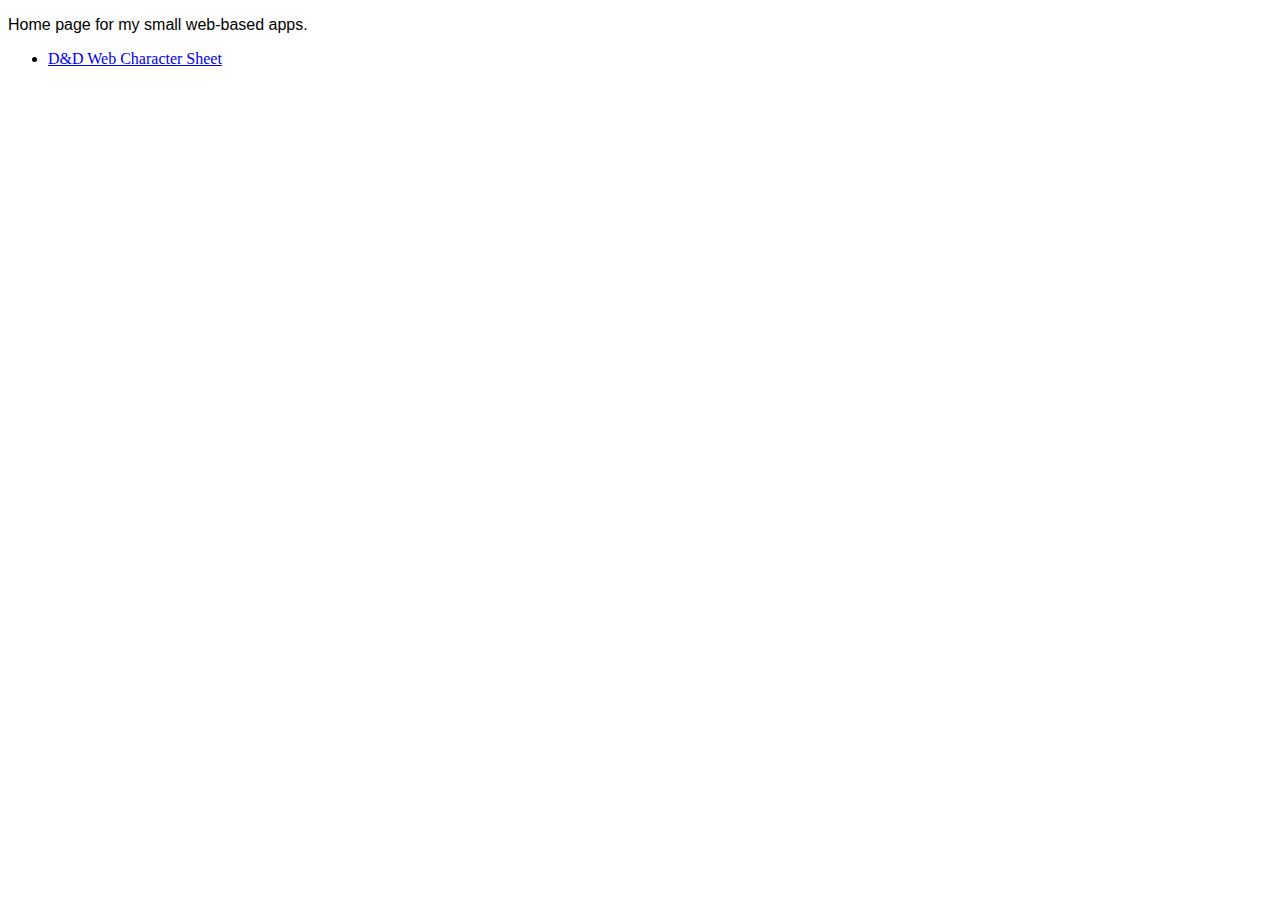
<file: index.html>
<!DOCTYPE html>
<html lang="en-US">
<head>
  <meta charset="utf-8">
  <title>Home page - origami183</title>
  <link rel="stylesheet" href="css/styles.css">
</head>

<body>
  <header>
    <p>Home page for my small web-based apps.</p>
  </header>

  <nav>
    <ul>
      <li><a href="dndCharSheet.html">D&D Web Character Sheet</a></li>
    </ul>
  </nav>

  <!-- <main>
    
    
  </main> -->
</body>

</html>
</file>
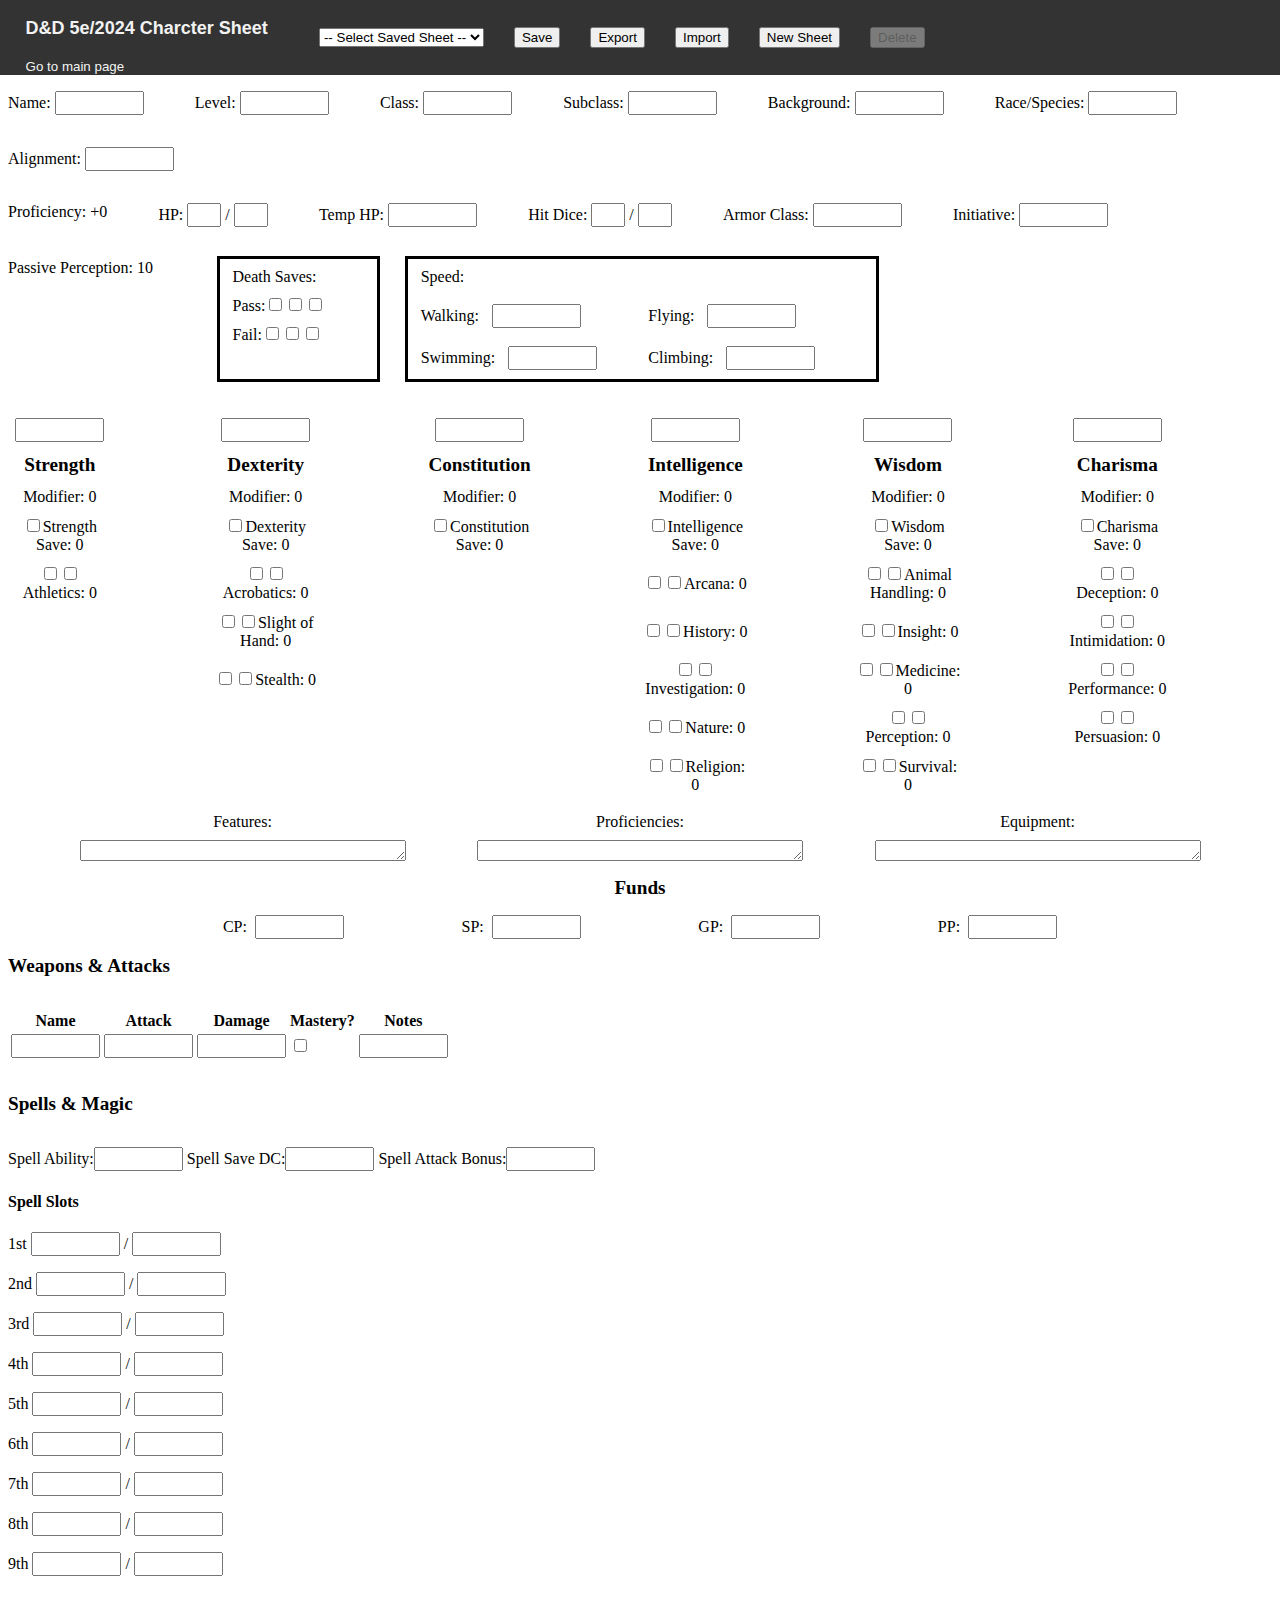
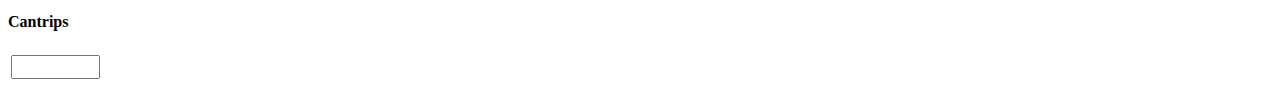
<file: dndCharSheet.html>
<!DOCTYPE html>
<html lang="en-US">
<head>
  <meta charset="utf-8">
  <title>D&D sheet - origami183</title>
  <link rel="stylesheet" href="css/charSheetStyles.css">
  <script src="js/charSheet.js" type="module"></script>
</head>

<body>
  <!-- Header & nav -->
  <header class="navbar">
    <div id="page navigation">
      <p>D&D 5e/2024 Charcter Sheet</p>
      <a href="index.html">Go to main page</a>
    </div>
    <div id="char-sheet-util">
      <select id="saved-sheets-dropdown">
        <option value="">-- Select Saved Sheet --</option>
      </select>
      <button id="save-btn">Save</button>
      <button id="export-btn">Export</button>
      <button id="import-btn">Import</button>
      <input type="file" id="import-file" style="display: none;" accept=".json">
      <button id="reset-btn">New Sheet</button>
      <button id="delete-btn">Delete</button>
    </div>
  </header>

  <!-- main sheet content -->
  <main>
    <div id="basic_info">
      <p>Name: <input type="text" id="name"/></p>
      <p>Level: <input type="number" id="LVL"/></p>
      <p>Class: <input type="text" id="class"/></p>
      <p>Subclass: <input type="text" id="subclass"/></p>
      <p>Background: <input type="text" id="background"/></p>
      <p>Race/Species: <input type="text" id="race"/></p>
      <p>Alignment: <input type="text" id="alignment"/></p>
    </div>

    <div id="non-attribute_stats">
      <p>Proficiency: +<span id="Profic">0</span></p>
      <p>HP: <input type="number" id="hpCur"/> / <input type="number" id="hpMax"/></p>
      <p>Temp HP: <input type="text" id="hpTemp"/></p>
      <p>Hit Dice: <input type="number" id="hDiceCur"/> / <input type="number" id="hDiceMax"/></p>
      <p>Armor Class: <input type="text" id="AC"/></p>
      <p>Initiative: <input type="text" id="initiative"/></p>
      <p>Passive Perception: <span id="passivePerc">0</span></p>
      <section id="death_box">
        <p>Death Saves:</p>
        <div>
          <p>Pass:<input type="checkbox" id="dPass1"/><input type="checkbox" id="dPass2"/><input type="checkbox" id="dPass3"/></p>
          <p>Fail:<input type="checkbox" id="dFail1"/><input type="checkbox" id="dFail2"/><input type="checkbox" id="dFail3"/></p>
        </div>
      </section>
      <section id="speed_box">
        <p>Speed:</p>
        <div id="move_speed">
          <p>Walking:<input type="text" id="walkSpeed"/></p>
          <p>Flying:<input type="text" id="flySpeed"/></p>
          <p>Swimming:<input type="text" id="swimSpeed"/></p>
          <p>Climbing:<input type="text" id="climbSpeed"/></p>
        </div>
      </section>
    </div>

    <div id="output-box">
      <table id="stats">
        <tr>
            <th><input type="number" id="STR"/></th>
            <th><input type="number" id="DEX"/></th>
            <th><input type="number" id="CON"/></th>
            <th><input type="number" id="INT"/></th>
            <th><input type="number" id="WIS"/></th>
            <th><input type="number" id="CHA"/></th>
        </tr>
        <tr>
            <td><strong>Strength</strong></td>
            <td><strong>Dexterity</strong></td>
            <td><strong>Constitution</strong></td>
            <td><strong>Intelligence</strong></td>
            <td><strong>Wisdom</strong></td>
            <td><strong>Charisma</strong></td>
        </tr>
        <tr>
            <td>Modifier: <span id="StrMod">0</span></td>
            <td>Modifier: <span id="DexMod">0</span></td>
            <td>Modifier: <span id="ConMod">0</span></td>
            <td>Modifier: <span id="IntMod">0</span></td>
            <td>Modifier: <span id="WisMod">0</span></td>
            <td>Modifier: <span id="ChaMod">0</span></td>
        </tr>
        <tr>
            <td><input type="checkbox" title="Prof." id="StrProf"/>Strength Save: <span id="StrSave">0</span></td>
            <td><input type="checkbox" title="Prof." id="DexProf"/>Dexterity Save: <span id="DexSave">0</span></td>
            <td><input type="checkbox" title="Prof." id="ConProf"/>Constitution Save: <span id="ConSave">0</span></td>
            <td><input type="checkbox" title="Prof." id="IntProf"/>Intelligence Save: <span id="IntSave">0</span></td>
            <td><input type="checkbox" title="Prof." id="WisProf"/>Wisdom Save: <span id="WisSave">0</span></td>
            <td><input type="checkbox" title="Prof." id="ChaProf"/>Charisma Save: <span id="ChaSave">0</span></td>
        </tr>
        <tr>
            <td><input type="checkbox" title="Prof." id="AthProf"/><input type="checkbox" title="Exp." id="AthExp"/>Athletics: <span id="Athlet">0</span></td>
            <td><input type="checkbox" title="Prof." id="AcrProf"/><input type="checkbox" title="Exp." id="AcrExp"/>Acrobatics: <span id="Acro">0</span></td>
            <td></td>
            <td><input type="checkbox" title="Prof." id="ArcProf"/><input type="checkbox" title="Exp." id="ArcExp"/>Arcana: <span id="Arcan">0</span></td>
            <td><input type="checkbox" title="Prof." id="AniProf"/><input type="checkbox" title="Exp." id="AniExp"/>Animal Handling: <span id="AniHand">0</span></td>
            <td><input type="checkbox" title="Prof." id="DecProf"/><input type="checkbox" title="Exp." id="DecExp"/>Deception: <span id="Decept">0</span></td>
        </tr>
        <tr>
            <td></td>
            <td><input type="checkbox" title="Prof." id="SoHProf"/><input type="checkbox" title="Exp." id="SoHExp"/>Slight of Hand: <span id="Slight">0</span></td>
            <td></td>
            <td><input type="checkbox" title="Prof." id="HisProf"/><input type="checkbox" title="Exp." id="HisExp"/>History: <span id="Hist">0</span></td>
            <td><input type="checkbox" title="Prof." id="InsProf"/><input type="checkbox" title="Exp." id="InsExp"/>Insight: <span id="Ins">0</span></td>
            <td><input type="checkbox" title="Prof." id="InProf"/><input type="checkbox" title="Exp." id="InExp"/>Intimidation: <span id="Intimi">0</span></td>
        </tr>
        <tr>
            <td></td>
            <td><input type="checkbox" title="Prof." id="SteProf"/><input type="checkbox" title="Exp." id="SteExp"/>Stealth: <span id="Stealth">0</span></td>
            <td></td>
            <td><input type="checkbox" title="Prof." id="InvProf"/><input type="checkbox" title="Exp." id="InvExp"/>Investigation: <span id="Invest">0</span></td>
            <td><input type="checkbox" title="Prof." id="MedProf"/><input type="checkbox" title="Exp." id="MedExp"/>Medicine: <span id="Med">0</span></td>
            <td><input type="checkbox" title="Prof." id="PerfProf"/><input type="checkbox" title="Exp." id="PerfExp"/>Performance: <span id="Perform">0</span></td>
        </tr>
        <tr>
            <td></td>
            <td></td>
            <td></td>
            <td><input type="checkbox" title="Prof." id="NatProf"/><input type="checkbox" title="Exp." id="NatExp"/>Nature: <span id="Nat">0</span></td>
            <td><input type="checkbox" title="Prof." id="PercProf"/><input type="checkbox" title="Exp." id="PercExp"/>Perception: <span id="Per">0</span></td>
            <td><input type="checkbox" title="Prof." id="PersProf"/><input type="checkbox" title="Exp." id="PersExp"/>Persuasion: <span id="Pers">0</span></td>
        </tr>
        <tr>
            <td></td>
            <td></td>
            <td></td>
            <td><input type="checkbox" title="Prof." id="RelProf"/><input type="checkbox" title="Exp." id="RelExp"/>Religion: <span id="Rel">0</span></td>
            <td><input type="checkbox" title="Prof." id="SurProf"/><input type="checkbox" title="Exp." id="SurExp"/>Survival: <span id="Sur">0</span></td>
            <td></td>
        </tr>
      </table>
    </div>

    <div id="Feat-Prof-Equip">
      <div class="Features">
        <p>Features: </p>
        <textarea id="featuresText"></textarea>
      </div>
      <div class="Proficiencies">
        <p>Proficiencies: </p>
        <textarea id="proficienciesText"></textarea>
      </div>
      <div class="Equipment">
        <p>Equipment: </p>
        <textarea id="equipmentText"></textarea>
      </div>
    </div>

    <div id="money">
      <p><strong>Funds</strong></p>
      <div id="money-box">
        <div><label>CP:</label><input type="number" id="copper"/></div>
        <div><label>SP:</label><input type="number" id="silver"/></div>
        <div><label>GP:</label><input type="number" id="gold"/></div>
        <div><label>PP:</label><input type="number" id="platinum"/></div>
      </div>
    </div>

    <div id="combat">
      <p><strong>Weapons & Attacks</strong></p>
      <div id="weapons">
        <table id="weapon-table">
          <thead>
            <tr>
              <th>Name</th>
              <th>Attack</th>
              <th>Damage</th>
              <th>Mastery?</th>
              <th>Notes</th>
            </tr>
          </thead>
          <tbody>
            <tr>
              <td><input type="text" class="first-col" id="weaponName"></td>
              <td><input type="text" id="weaponAttack"></td>
              <td><input type="text" id="weaponDamage"></td>
              <td><input type="checkbox" id="weaponMastery"></td>
              <td><input type="text" class="last-col" id="weaponNotes"></td>
            </tr>
          </tbody>
        </table>
      </div>

      <p><strong>Spells & Magic</strong></p>
      <div id="magic">
        <div id="spell-info">
          <label>Spell Ability:</label><input type="text" id="spellAbil"/>
          <label>Spell Save DC:</label><input type="number" id="spellDC"/>
          <label>Spell Attack Bonus:</label><input type="number" id="spellAttack"/>
        </div>
        <div id="slots">
          <h4>Spell Slots</h3>
          <p>1st <input type="number" id="1stCur"> / <input type="number" id="1stMax" data-level="1"></p>
          <p>2nd <input type="number" id="2ndCur"> / <input type="number" id="2ndMax" data-level="2"></p>
          <p>3rd <input type="number" id="3rdCur"> / <input type="number" id="3rdMax" data-level="3"></p>
          <p>4th <input type="number" id="4thCur"> / <input type="number" id="4thMax" data-level="4"></p>
          <p>5th <input type="number" id="5thCur"> / <input type="number" id="5thMax" data-level="5"></p>
          <p>6th <input type="number" id="6thCur"> / <input type="number" id="6thMax" data-level="6"></p>
          <p>7th <input type="number" id="7thCur"> / <input type="number" id="7thMax" data-level="7"></p>
          <p>8th <input type="number" id="8thCur"> / <input type="number" id="8thMax" data-level="8"></p>
          <p>9th <input type="number" id="9thCur"> / <input type="number" id="9thMax" data-level="9"></p>
        </div>
        <div id="spells">
          <div class="spell-section" id="cantrips-section">
            <h4>Cantrips</h3>
            <table>
              <tbody id="cantrips-body">
                <tr>
                  <td><input type="text" class="spell-name first-column last-column"></td>
                </tr>
              </tbody>
            </table>
          </div>
        </div>
      </div>
    </div>
  </main>
</body>

</html>
</file>
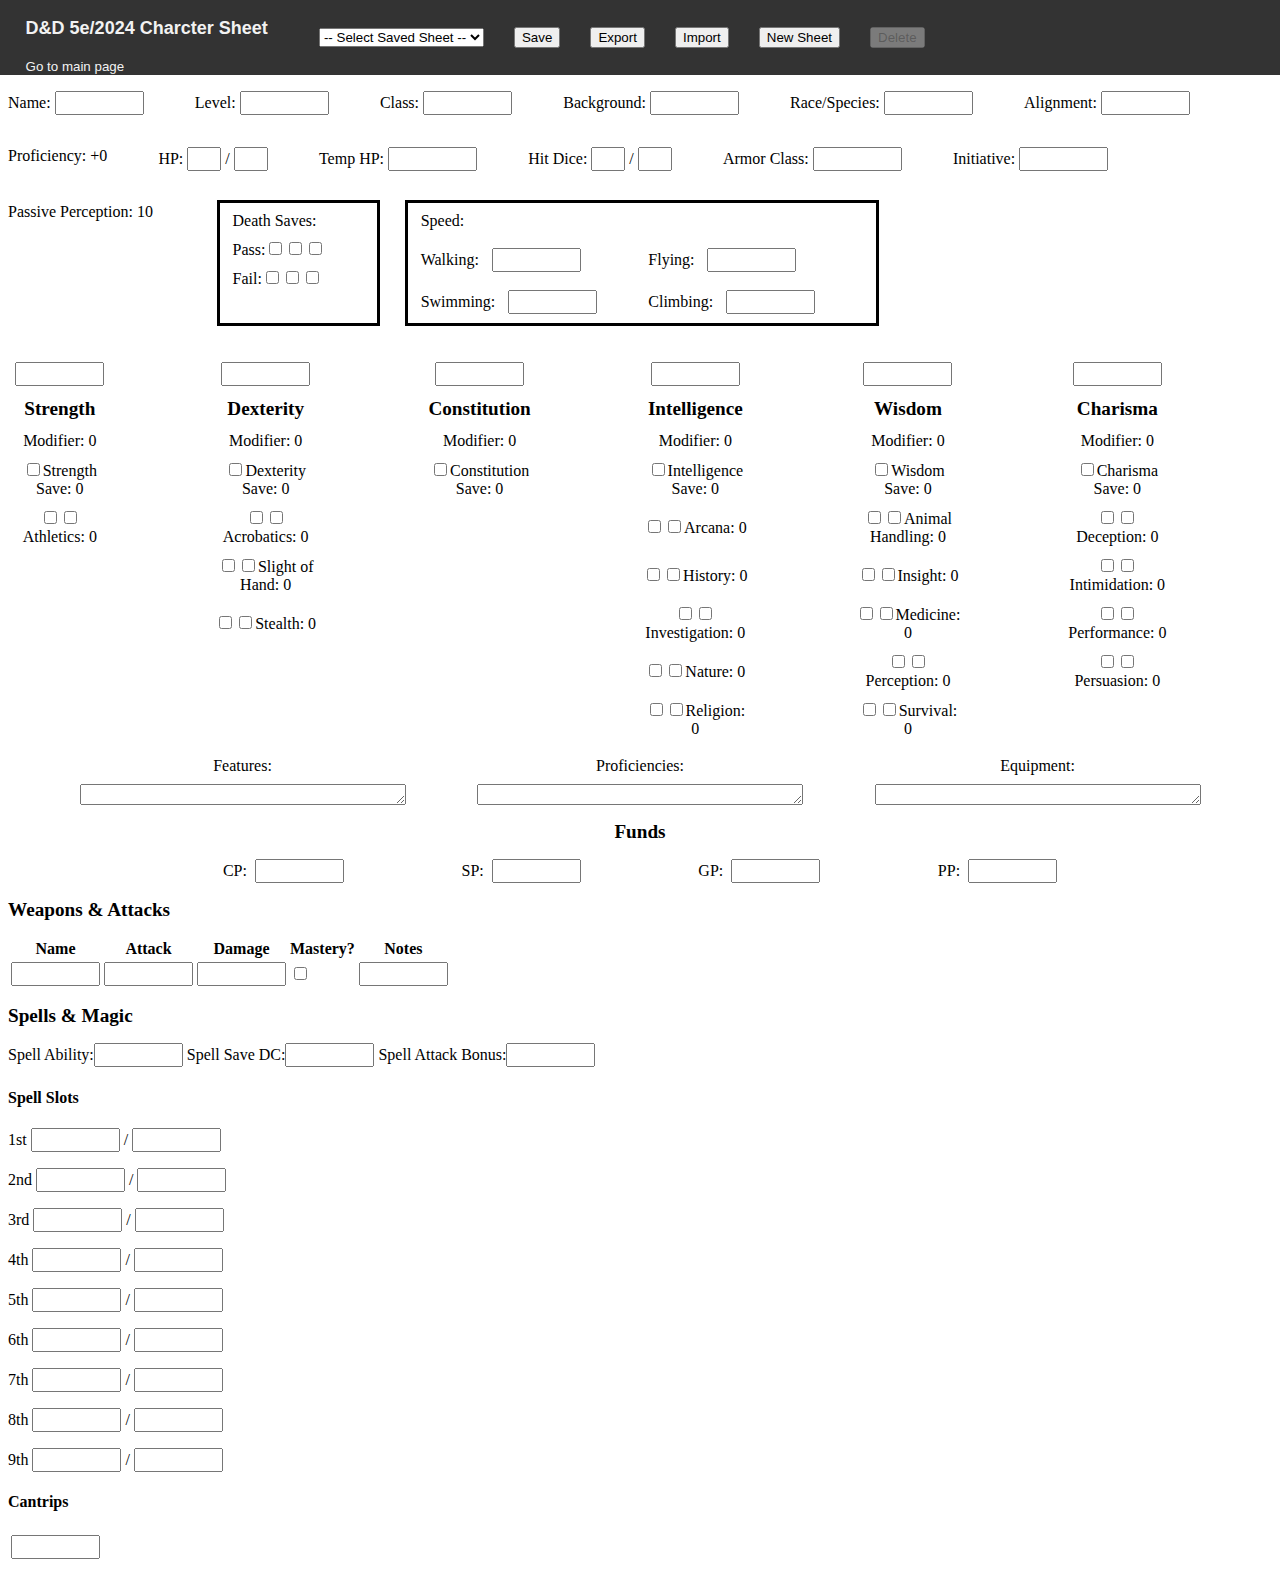
<file: WebPage/dndCharSheet.html>
<!DOCTYPE html>
<html lang="en-US">
<head>
  <meta charset="utf-8">
  <title>D&D sheet - origami183</title>
  <link rel="stylesheet" href="css/charSheetStyles.css">
  <script src="js/charSheet.js" type="module"></script>
</head>

<body>
  <!-- Header & nav -->
  <header class="navbar">
    <div id="page navigation">
      <p>D&D 5e/2024 Charcter Sheet</p>
      <a href="index.html">Go to main page</a>
    </div>
    <div id="char-sheet-util">
      <select id="saved-sheets-dropdown">
        <option value="">-- Select Saved Sheet --</option>
      </select>
      <button id="save-btn">Save</button>
      <button id="export-btn">Export</button>
      <button id="import-btn">Import</button>
      <input type="file" id="import-file" style="display: none;" accept=".json">
      <button id="reset-btn">New Sheet</button>
      <button id="delete-btn">Delete</button>
    </div>
  </header>

  <!-- main sheet content -->
  <main>
    <div id="basic_info">
      <p>Name: <input type="text" id="name"/></p>
      <p>Level: <input type="number" id="LVL"/></p>
      <p>Class: <input type="text" id="class"/></p>
      <p>Background: <input type="text" id="background"/></p>
      <p>Race/Species: <input type="text" id="race"/></p>
      <p>Alignment: <input type="text" id="alignment"/></p>
    </div>

    <div id="non-attribute_stats">
      <p>Proficiency: +<span id="Profic">0</span></p>
      <p>HP: <input type="number" id="hpCur"/> / <input type="number" id="hpMax"/></p>
      <p>Temp HP: <input type="text" id="hpTemp"/></p>
      <p>Hit Dice: <input type="number" id="hDiceCur"/> / <input type="number" id="hDiceMax"/></p>
      <p>Armor Class: <input type="text" id="AC"/></p>
      <p>Initiative: <input type="text" id="initiative"/></p>
      <p>Passive Perception: <span id="passivePerc">0</span></p>
      <section id="death_box">
        <p>Death Saves:</p>
        <div>
          <p>Pass:<input type="checkbox" id="dPass1"/><input type="checkbox" id="dPass2"/><input type="checkbox" id="dPass3"/></p>
          <p>Fail:<input type="checkbox" id="dFail1"/><input type="checkbox" id="dFail2"/><input type="checkbox" id="dFail3"/></p>
        </div>
      </section>
      <section id="speed_box">
        <p>Speed:</p>
        <div id="move_speed">
          <p>Walking:<input type="text" id="walkSpeed"/></p>
          <p>Flying:<input type="text" id="flySpeed"/></p>
          <p>Swimming:<input type="text" id="swimSpeed"/></p>
          <p>Climbing:<input type="text" id="climbSpeed"/></p>
        </div>
      </section>
    </div>

    <div id="output-box">
      <table id="stats">
        <tr>
            <th><input type="number" id="STR"/></th>
            <th><input type="number" id="DEX"/></th>
            <th><input type="number" id="CON"/></th>
            <th><input type="number" id="INT"/></th>
            <th><input type="number" id="WIS"/></th>
            <th><input type="number" id="CHA"/></th>
        </tr>
        <tr>
            <td><strong>Strength</strong></td>
            <td><strong>Dexterity</strong></td>
            <td><strong>Constitution</strong></td>
            <td><strong>Intelligence</strong></td>
            <td><strong>Wisdom</strong></td>
            <td><strong>Charisma</strong></td>
        </tr>
        <tr>
            <td>Modifier: <span id="StrMod">0</span></td>
            <td>Modifier: <span id="DexMod">0</span></td>
            <td>Modifier: <span id="ConMod">0</span></td>
            <td>Modifier: <span id="IntMod">0</span></td>
            <td>Modifier: <span id="WisMod">0</span></td>
            <td>Modifier: <span id="ChaMod">0</span></td>
        </tr>
        <tr>
            <td><input type="checkbox" title="Prof." id="StrProf"/>Strength Save: <span id="StrSave">0</span></td>
            <td><input type="checkbox" title="Prof." id="DexProf"/>Dexterity Save: <span id="DexSave">0</span></td>
            <td><input type="checkbox" title="Prof." id="ConProf"/>Constitution Save: <span id="ConSave">0</span></td>
            <td><input type="checkbox" title="Prof." id="IntProf"/>Intelligence Save: <span id="IntSave">0</span></td>
            <td><input type="checkbox" title="Prof." id="WisProf"/>Wisdom Save: <span id="WisSave">0</span></td>
            <td><input type="checkbox" title="Prof." id="ChaProf"/>Charisma Save: <span id="ChaSave">0</span></td>
        </tr>
        <tr>
            <td><input type="checkbox" title="Prof." id="AthProf"/><input type="checkbox" title="Exp." id="AthExp"/>Athletics: <span id="Athlet">0</span></td>
            <td><input type="checkbox" title="Prof." id="AcrProf"/><input type="checkbox" title="Exp." id="AcrExp"/>Acrobatics: <span id="Acro">0</span></td>
            <td></td>
            <td><input type="checkbox" title="Prof." id="ArcProf"/><input type="checkbox" title="Exp." id="ArcExp"/>Arcana: <span id="Arcan">0</span></td>
            <td><input type="checkbox" title="Prof." id="AniProf"/><input type="checkbox" title="Exp." id="AniExp"/>Animal Handling: <span id="AniHand">0</span></td>
            <td><input type="checkbox" title="Prof." id="DecProf"/><input type="checkbox" title="Exp." id="DecExp"/>Deception: <span id="Decept">0</span></td>
        </tr>
        <tr>
            <td></td>
            <td><input type="checkbox" title="Prof." id="SoHProf"/><input type="checkbox" title="Exp." id="SoHExp"/>Slight of Hand: <span id="Slight">0</span></td>
            <td></td>
            <td><input type="checkbox" title="Prof." id="HisProf"/><input type="checkbox" title="Exp." id="HisExp"/>History: <span id="Hist">0</span></td>
            <td><input type="checkbox" title="Prof." id="InsProf"/><input type="checkbox" title="Exp." id="InsExp"/>Insight: <span id="Ins">0</span></td>
            <td><input type="checkbox" title="Prof." id="InProf"/><input type="checkbox" title="Exp." id="InExp"/>Intimidation: <span id="Intimi">0</span></td>
        </tr>
        <tr>
            <td></td>
            <td><input type="checkbox" title="Prof." id="SteProf"/><input type="checkbox" title="Exp." id="SteExp"/>Stealth: <span id="Stealth">0</span></td>
            <td></td>
            <td><input type="checkbox" title="Prof." id="InvProf"/><input type="checkbox" title="Exp." id="InvExp"/>Investigation: <span id="Invest">0</span></td>
            <td><input type="checkbox" title="Prof." id="MedProf"/><input type="checkbox" title="Exp." id="MedExp"/>Medicine: <span id="Med">0</span></td>
            <td><input type="checkbox" title="Prof." id="PerfProf"/><input type="checkbox" title="Exp." id="PerfExp"/>Performance: <span id="Perform">0</span></td>
        </tr>
        <tr>
            <td></td>
            <td></td>
            <td></td>
            <td><input type="checkbox" title="Prof." id="NatProf"/><input type="checkbox" title="Exp." id="NatExp"/>Nature: <span id="Nat">0</span></td>
            <td><input type="checkbox" title="Prof." id="PercProf"/><input type="checkbox" title="Exp." id="PercExp"/>Perception: <span id="Per">0</span></td>
            <td><input type="checkbox" title="Prof." id="PersProf"/><input type="checkbox" title="Exp." id="PersExp"/>Persuasion: <span id="Pers">0</span></td>
        </tr>
        <tr>
            <td></td>
            <td></td>
            <td></td>
            <td><input type="checkbox" title="Prof." id="RelProf"/><input type="checkbox" title="Exp." id="RelExp"/>Religion: <span id="Rel">0</span></td>
            <td><input type="checkbox" title="Prof." id="SurProf"/><input type="checkbox" title="Exp." id="SurExp"/>Survival: <span id="Sur">0</span></td>
            <td></td>
        </tr>
      </table>
    </div>

    <div id="Feat-Prof-Equip">
      <div class="Features">
        <p>Features: </p>
        <textarea id="featuresText"></textarea>
      </div>
      <div class="Proficiencies">
        <p>Proficiencies: </p>
        <textarea id="proficienciesText"></textarea>
      </div>
      <div class="Equipment">
        <p>Equipment: </p>
        <textarea id="equipmentText"></textarea>
      </div>
    </div>

    <div id="money">
      <p><strong>Funds</strong></p>
      <div id="money-box">
        <div><label>CP:</label><input type="number" id="copper"/></div>
        <div><label>SP:</label><input type="number" id="silver"/></div>
        <div><label>GP:</label><input type="number" id="gold"/></div>
        <div><label>PP:</label><input type="number" id="platinum"/></div>
      </div>
    </div>

    <div id="combat">
      <p><strong>Weapons & Attacks</strong></p>
      <div id="weapons">
        <table id="weapon-table">
          <thead>
            <tr>
              <th>Name</th>
              <th>Attack</th>
              <th>Damage</th>
              <th>Mastery?</th>
              <th>Notes</th>
            </tr>
          </thead>
          <tbody>
            <tr>
              <td><input type="text" class="first-col" id="weaponName"></td>
              <td><input type="text" id="weaponAttack"></td>
              <td><input type="text" id="weaponDamage"></td>
              <td><input type="checkbox" id="weaponMastery"></td>
              <td><input type="text" class="last-col" id="weaponNotes"></td>
            </tr>
          </tbody>
        </table>
      </div>

      <p><strong>Spells & Magic</strong></p>
      <div id="magic">
        <div id="spell-info">
          <label>Spell Ability:</label><input type="text" id="spellAbil"/>
          <label>Spell Save DC:</label><input type="number" id="spellDC"/>
          <label>Spell Attack Bonus:</label><input type="number" id="spellAttack"/>
        </div>
        <div id="slots">
          <h4>Spell Slots</h3>
          <p>1st <input type="number" id="1stCur"> / <input type="number" id="1stMax" data-level="1"></p>
          <p>2nd <input type="number" id="2ndCur"> / <input type="number" id="2ndMax" data-level="2"></p>
          <p>3rd <input type="number" id="3rdCur"> / <input type="number" id="3rdMax" data-level="3"></p>
          <p>4th <input type="number" id="4thCur"> / <input type="number" id="4thMax" data-level="4"></p>
          <p>5th <input type="number" id="5thCur"> / <input type="number" id="5thMax" data-level="5"></p>
          <p>6th <input type="number" id="6thCur"> / <input type="number" id="6thMax" data-level="6"></p>
          <p>7th <input type="number" id="7thCur"> / <input type="number" id="7thMax" data-level="7"></p>
          <p>8th <input type="number" id="8thCur"> / <input type="number" id="8thMax" data-level="8"></p>
          <p>9th <input type="number" id="9thCur"> / <input type="number" id="9thMax" data-level="9"></p>
        </div>
        <div id="spells">
          <div class="spell-section" id="cantrips-section">
            <h4>Cantrips</h3>
            <table>
              <tbody id="cantrips-body">
                <tr>
                  <td><input type="text" class="spell-name first-column last-column"></td>
                </tr>
              </tbody>
            </table>
          </div>
        </div>
      </div>
    </div>
  </main>
</body>

</html>
</file>
<file: css/styles.css>
body {
  background: rgb(255, 255, 255);
  font: serif;
}

header {
  font-family: sans-serif;
}
</file>
<file: css/charSheetStyles.css>
body {
  background: rgb(255, 255, 255);
  font: serif;
}

header {
  font-family: sans-serif;
  color: #f2f2f2;
  
  p {
    font-weight: bold;
    font-size: large;
    margin: 2vh 2vw;
  }
  a {
    font-size: smaller;
    color: #f2f2f2;
    text-decoration: none;
    margin: 2vh 2vw;
  }
}

.navbar {
  overflow: hidden;
  background-color: #333;
  position: fixed;
  top: 0;
  left: 0;
  width: 100%;
  height: 75px;
  display: flex;
  flex-direction: row;
  align-items: center;
  button {
    margin-left: 2vw;
  }
  select {
    margin-left: 2vw;
  }
}

main {
  margin-top: 75px;

  #stats tr td {
      text-align: center;
      padding-right: 8vw;
      padding-top: 1vh;
      font-size: medium;
  }

  #stats tr input[type="checkbox"] {
    margin-top: 0;
  }

  strong {
    font-size: larger;
  }

  #stats tr {
    margin-bottom: 0;
    margin-top: 1vh;
  }

  #stats tr th {
    padding-right: 8vw;
  }

  #basic_info,
  #non-attribute_stats {
    display: flex;
    flex-direction: row;
    flex-wrap: wrap;
  }

  #move_speed {
    display: grid;
    grid-template-columns: 1fr 1fr;
  }

  #death_box, #speed_box {
    border: black solid;
    margin: 1%;
    padding-left: 1vw;
    padding-right: 0;

    p {
      margin-top: 1vh;
      margin-bottom: 1vh;
    }

    input[type="text"] {
      margin-left: 1vw;
    }
  }

  #non-attribute_stats {
    input[type="number"] {
      width: 20px;
      height: 10px;
      font-size: 16px;
      padding: 5px;
      text-align: center;
    }
  }

  #basic_info p,
  #non-attribute_stats p {
    padding-right: 4vw;
  }

  input[type="number"] {
    appearance: none;
  }

  input[type="text"],
  input[type="number"] {
    width: 75px;
    height: 10px;
    font-size: 16px;
    padding: 5px;
    text-align: center;
  }

  input::-webkit-outer-spin-button,
  input::-webkit-inner-spin-button {
    -webkit-appearance: none;
    margin: 0;
  }

  input[type=number] {
      appearance:textfield;
  }

  #output-box {
      margin-top: 20px;
      font-size: 20px;
  }

  textarea {
    field-sizing: content;
  }

  #Feat-Prof-Equip {
    display: flex;
    flex-direction: row;
    justify-content: space-evenly;
    
    div {
      display: flex;
      flex-direction: column;
      align-items: center;
      p {
        margin-bottom: 1vh;
      }
    }

    textarea {
      width: 25vw;
    }
  }

  #money {
    display: flex;
    flex-direction: column;
    align-items: center;
  }

  #money-box {
    display: flex;
    justify-content: space-between;
    width: 66%;
    gap: 1rem;
  }

  #money-box div {
    display: flex;
    align-items: center;
    gap: 0.5rem;
  }

  input.slot-box {
    width: 15px
  }

  input.spell-name {
    font-size: 10px;
  }

  #combat {
    display: flex;
    flex-direction: column;
    gap: 1rem;
  }

  #top-row {
    display: flex;
    gap: 1rem;
  }

  #weapons, #spell-info {
    flex: 1;
  }

  #bottom-row {
    display: flex;
    gap: 1rem;
    align-items: flex-start;
  }

  #slots {
    flex: 0 0 auto;
  }

  #spells {
    display: flex;
    flex: 1;
    gap: 0.75rem;
    overflow-x: auto;
  }
}

body.dark-mode {
  background-color: #121212;
  color: #f2f2f2;
}

body.dark-mode input,
body.dark-mode textarea,
body.dark-mode select {
  background-color: #1e1e1e;
  color: #f2f2f2;
}

body.dark-mode .navbar {
  background-color: #222;
}

body.dark-mode table,
body.dark-mode th,
body.dark-mode td {
  background-color: #1a1a1a;
  color: #f2f2f2;
  border-color: #444;
}

body.dark-mode #death_box, body.dark-mode #speed_box {
    border: white solid;
}

body.dark-mode a {
  color: #9ecbff;
}
</file>
<file: WebPage/css/charSheetStyles.css>
body {
  background: rgb(255, 255, 255);
  font: serif;
}

header {
  font-family: sans-serif;
  color: #f2f2f2;
  
  p {
    font-weight: bold;
    font-size: large;
    margin: 2vh 2vw;
  }
  a {
    font-size: smaller;
    color: #f2f2f2;
    text-decoration: none;
    margin: 2vh 2vw;
  }
}

.navbar {
  overflow: hidden;
  background-color: #333;
  position: fixed;
  top: 0;
  left: 0;
  width: 100%;
  height: 75px;
  display: flex;
  flex-direction: row;
  align-items: center;
  button {
    margin-left: 2vw;
  }
  select {
    margin-left: 2vw;
  }
}

main {
  margin-top: 75px;

  #stats tr td {
      text-align: center;
      padding-right: 8vw;
      padding-top: 1vh;
      font-size: medium;
  }

  #stats tr input[type="checkbox"] {
    margin-top: 0;
  }

  strong {
    font-size: larger;
  }

  #stats tr {
    margin-bottom: 0;
    margin-top: 1vh;
  }

  #stats tr th {
    padding-right: 8vw;
  }

  #basic_info,
  #non-attribute_stats {
    display: flex;
    flex-direction: row;
    flex-wrap: wrap;
  }

  #move_speed {
    display: grid;
    grid-template-columns: 1fr 1fr;
  }

  #death_box, #speed_box {
    border: black solid;
    margin: 1%;
    padding-left: 1vw;
    padding-right: 0;

    p {
      margin-top: 1vh;
      margin-bottom: 1vh;
    }

    input[type="text"] {
      margin-left: 1vw;
    }
  }

  #non-attribute_stats {
    input[type="number"] {
      width: 20px;
      height: 10px;
      font-size: 16px;
      padding: 5px;
      text-align: center;
    }
  }

  #basic_info p,
  #non-attribute_stats p {
    padding-right: 4vw;
  }

  input[type="number"] {
    appearance: none;
  }

  input[type="text"],
  input[type="number"] {
    width: 75px;
    height: 10px;
    font-size: 16px;
    padding: 5px;
    text-align: center;
  }

  input::-webkit-outer-spin-button,
  input::-webkit-inner-spin-button {
    -webkit-appearance: none;
    margin: 0;
  }

  input[type=number] {
      appearance:textfield;
  }

  #output-box {
      margin-top: 20px;
      font-size: 20px;
  }

  textarea {
    field-sizing: content;
  }

  #Feat-Prof-Equip {
    display: flex;
    flex-direction: row;
    justify-content: space-evenly;
    
    div {
      display: flex;
      flex-direction: column;
      align-items: center;
      p {
        margin-bottom: 1vh;
      }
    }

    textarea {
      width: 25vw;
    }
  }

  #money {
    display: flex;
    flex-direction: column;
    align-items: center;
  }

  #money-box {
    display: flex;
    justify-content: space-between;
    width: 66%;
    gap: 1rem;
  }

  #money-box div {
    display: flex;
    align-items: center;
    gap: 0.5rem;
  }
}
</file>
